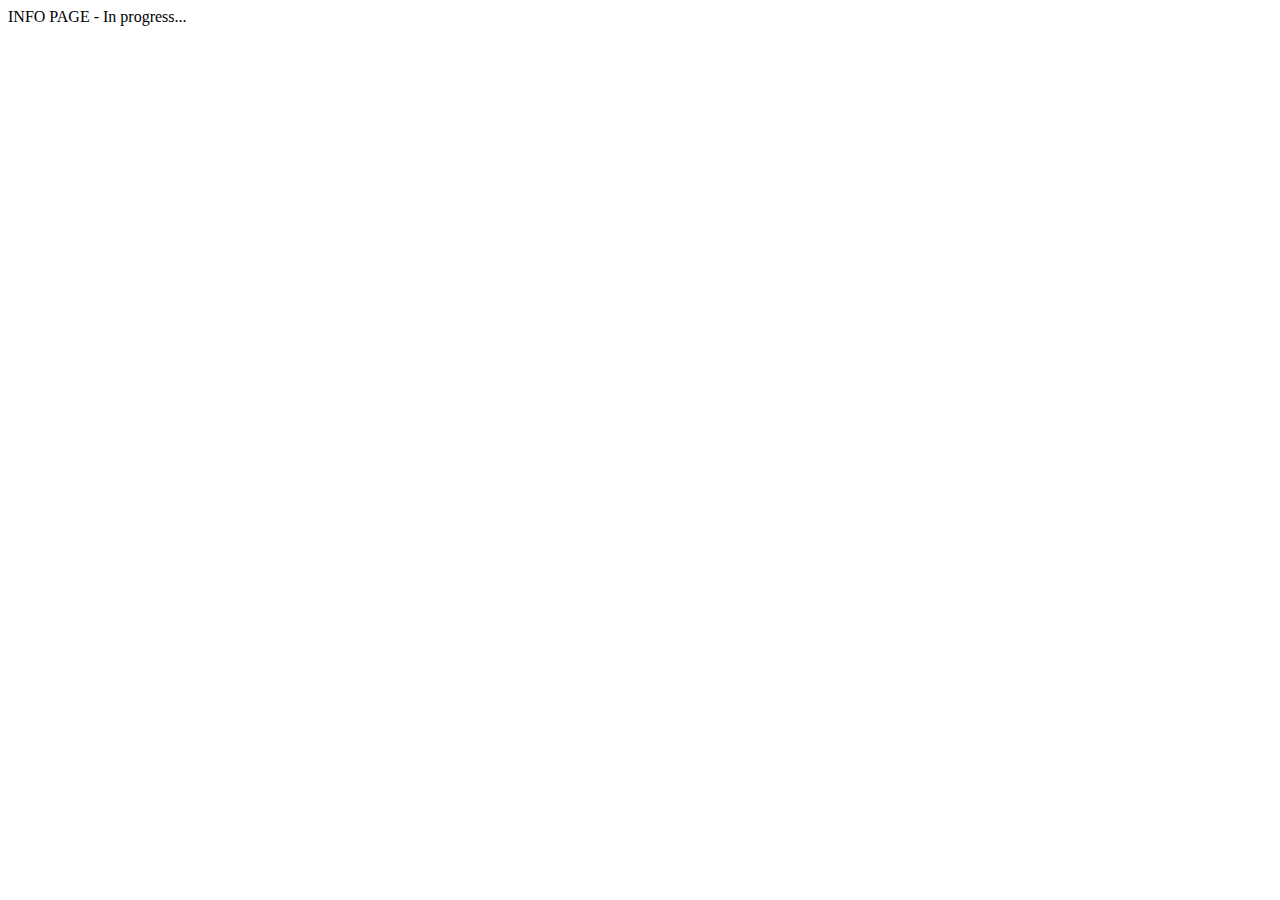
<file: templates/info.html>
<!DOCTYPE html>
<html lang="en">
<head>
    <meta charset="UTF-8">
    <meta http-equiv="X-UA-Compatible" content="IE=edge">
    <meta name="viewport" content="width=device-width, initial-scale=1.0">
    <title>Document</title>
</head>
<body>
    INFO PAGE - In progress...
</body>
</html>
</file>
